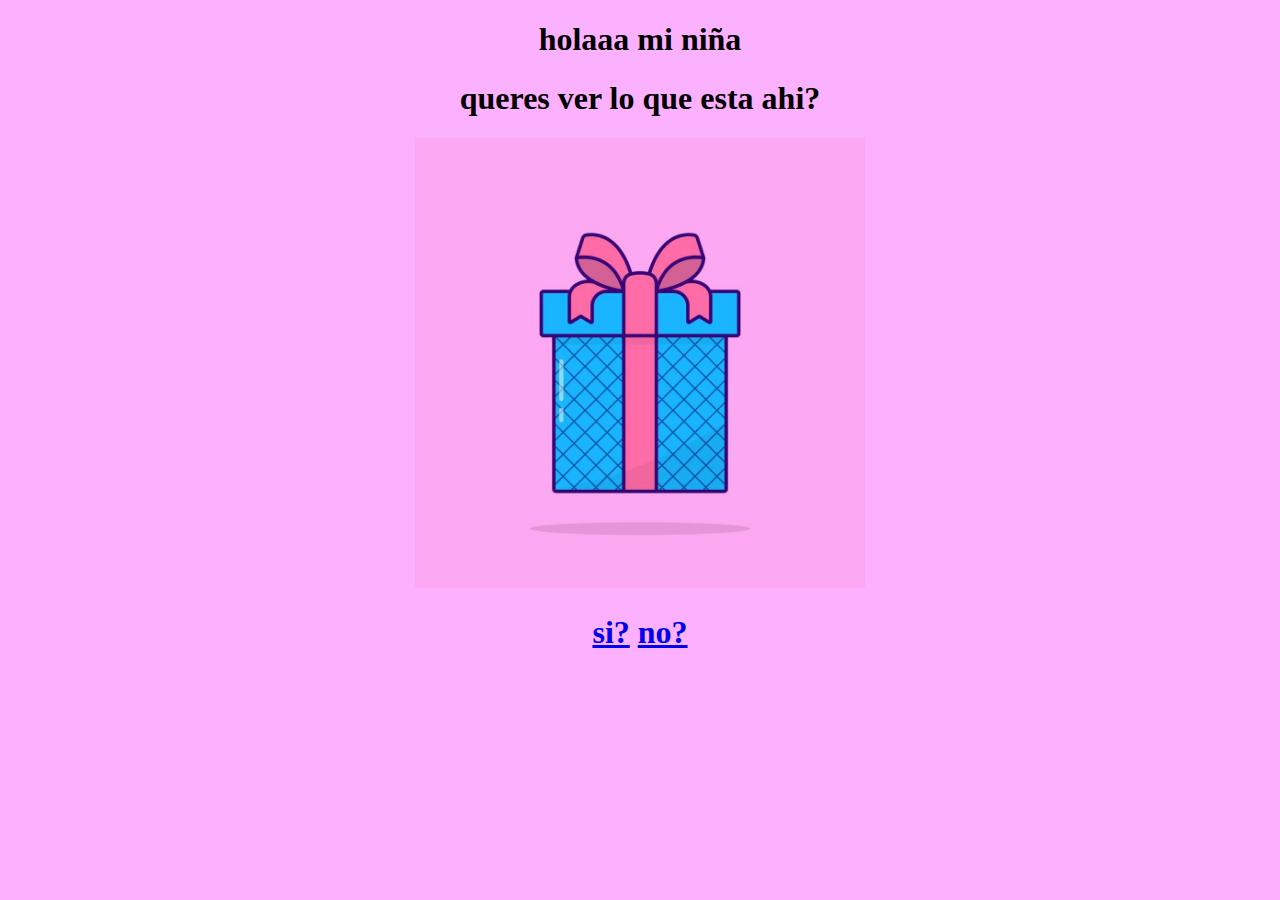
<file: index.html>
<!DOCTYPE html>
<html lang="en">
<head>
    <meta charset="UTF-8">
    <meta name="viewport" content="width=device-width, initial-scale=1.0">
    <title>Document</title>
    <style>
        body {
            background-color: rgb(252, 177, 255);
         }
    </style>
</head>
<body>
    


    <center><h1>holaaa mi niña</h1></center>

<center><h1>queres ver lo que esta ahi?</h1></center>

<center><img src="img/reg3.jpg" height="450" width="450" ""></center>


<center><h1><a href="a.html">si?</a>
<a href="b.html">no?</a></h1>

</center>



</body>
</html>
</file>
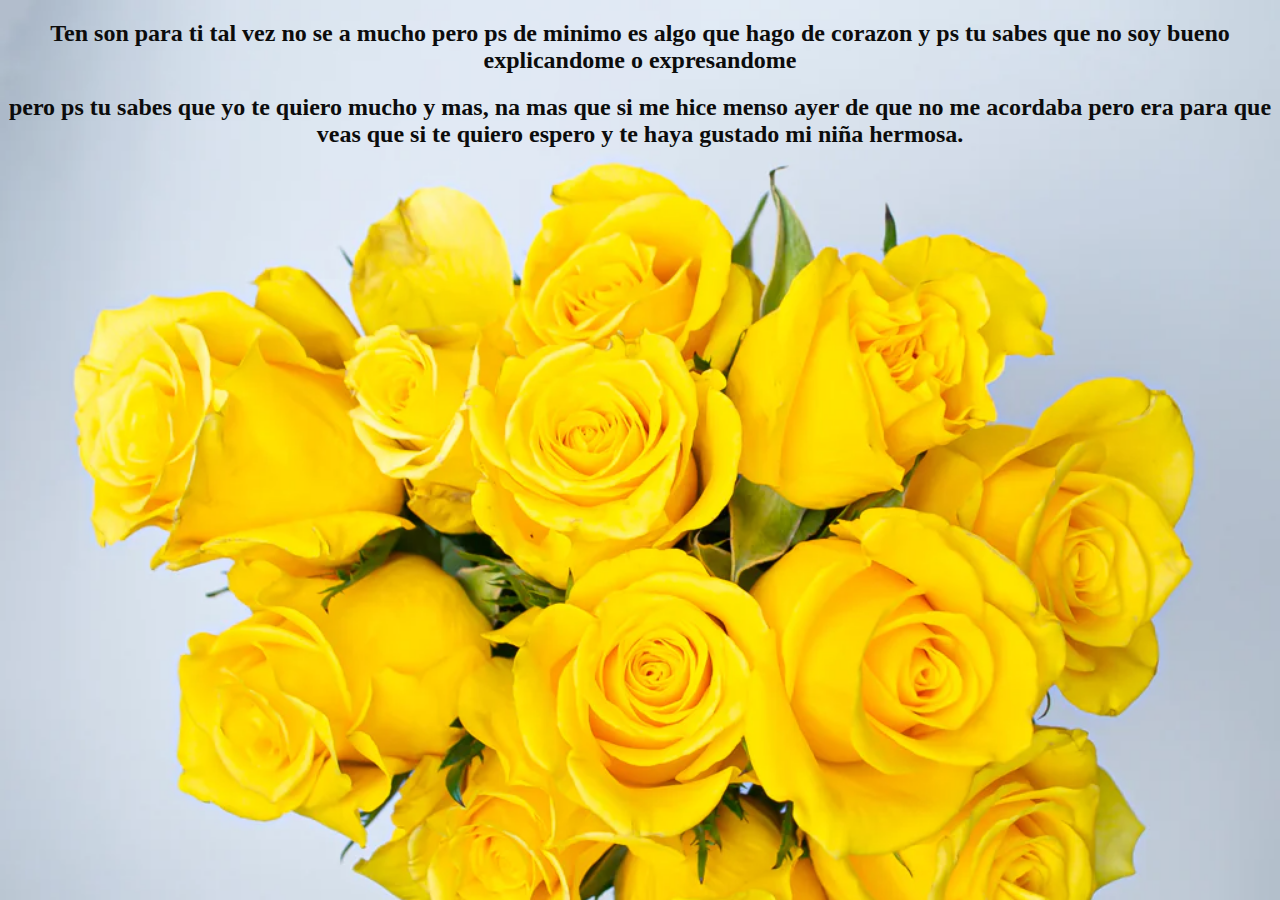
<file: a.html>
<!DOCTYPE html>
<html lang="en">
<head>
    <meta charset="UTF-8">
    <meta name="viewport" content="width=device-width, initial-scale=1.0">
    <title>Document</title>
    <link rel="stylesheet" href="style.css">

<style>
    h2{
        color:rgb(12, 12, 12);
    }

</style>
</head>
<body>
    
<center> 
    <h2>Ten son para ti tal vez no se a mucho pero ps de minimo es algo que hago de corazon y ps tu sabes que no soy bueno explicandome o expresandome</h2> 
<h2>pero ps tu sabes que yo te quiero mucho y mas, na mas que si me hice menso ayer de que no me acordaba pero era para que veas que si te quiero espero y te haya gustado mi niña hermosa. </h2>
</center>


</body>
</html>
</file>
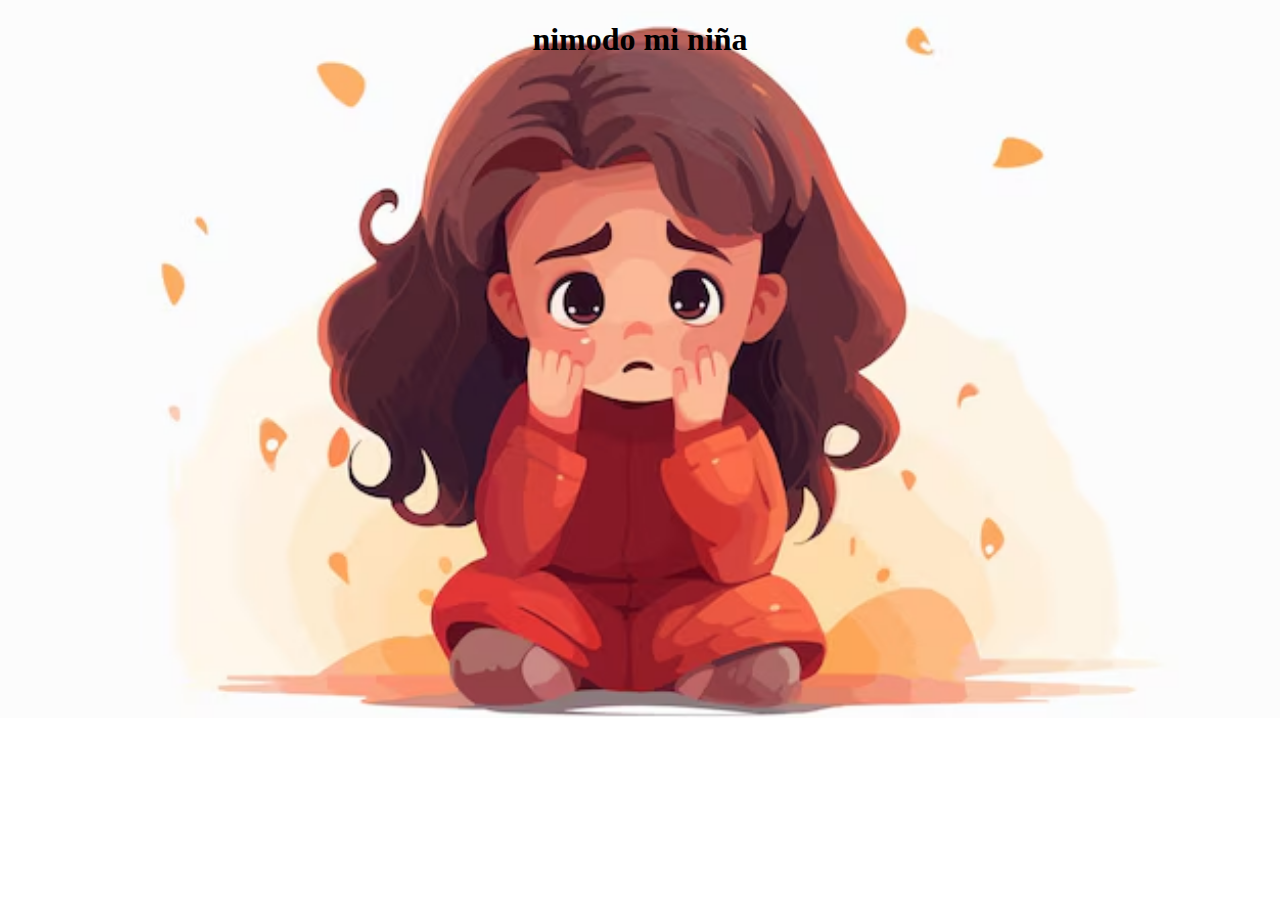
<file: b.html>
<!DOCTYPE html>
<html lang="en">
<head>
    <meta charset="UTF-8">
    <meta name="viewport" content="width=device-width, initial-scale=1.0">
    <title>Document</title>
    <link rel="stylesheet" href="style2.css">


</head>
<body>
    

    <center><h1>nimodo mi niña</h1></center>




</body>
</html>
</file>
<file: style.css>
body {

    background-image: url("img/flog.webp");
    background-size: cover;
    background-repeat: no-repeat;

}
</file>
<file: style2.css>
body {

    background-image: url("img/va.avif");
    background-size: cover;
    background-repeat: no-repeat;

}
</file>
